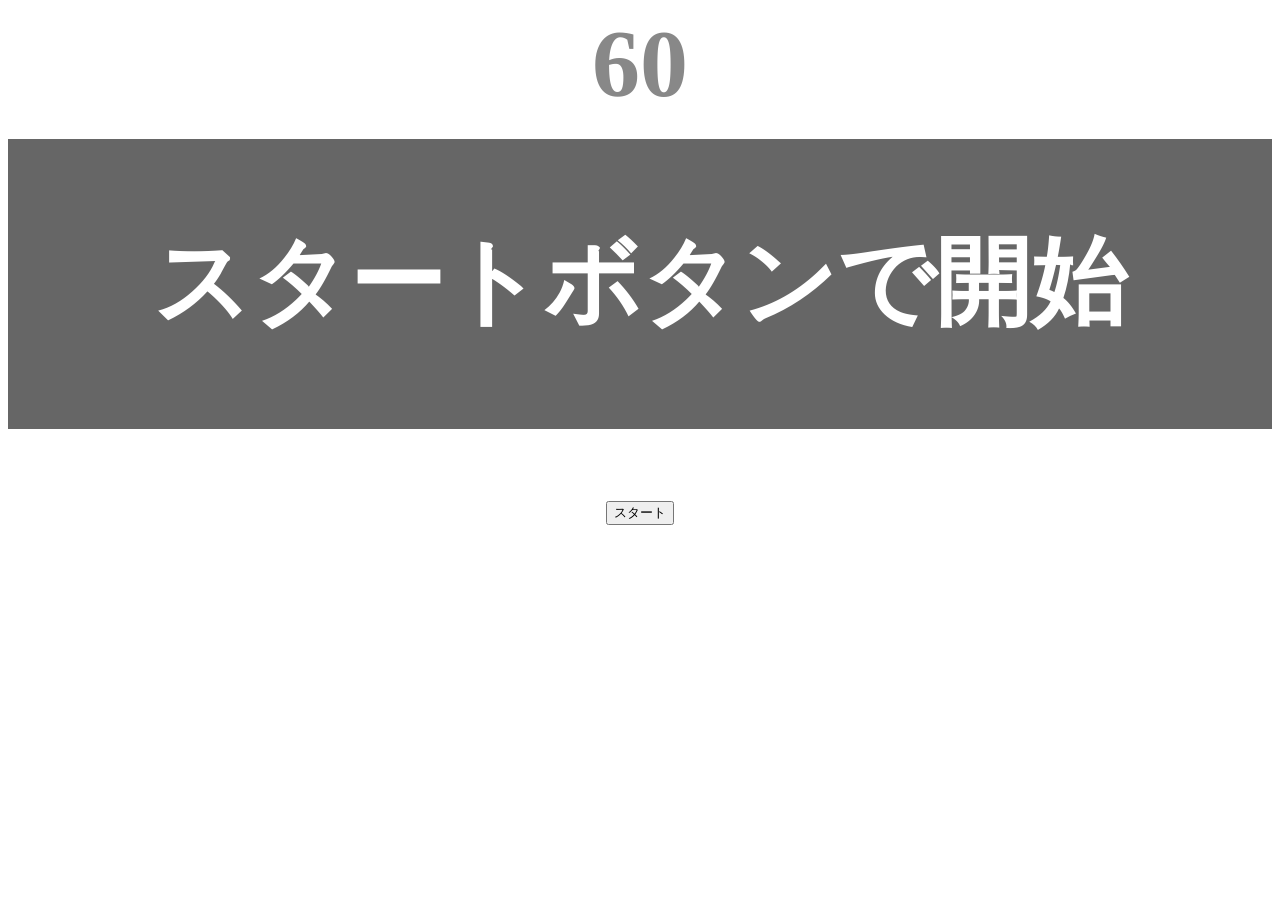
<file: kadai_tutorial_output/TYPING/index.html>
<!DOCTYPE html>
<html lang="ja">
  <head>
    <title>タイピングゲーム</title>
    <meta charset="UTF-8">
    <meta name="description" content="【JavaScript応用編】簡易的なタイピングゲームです。">
    <meta name="viewport" content="width=device-width, initial-scale=1.0">
    <link rel="stylesheet" href="style.css">
  </head>
  <body>
    <p id="count" class="count">60</p>
    <div id="wrap" class="wrap">
      <span id="typed" class="typed"></span><span id="untyped"></span>
    </div>
    <button id="start">スタート</button>
    <script type="text/javascript" src="main.js"></script>
  </body>
</html>
</file>
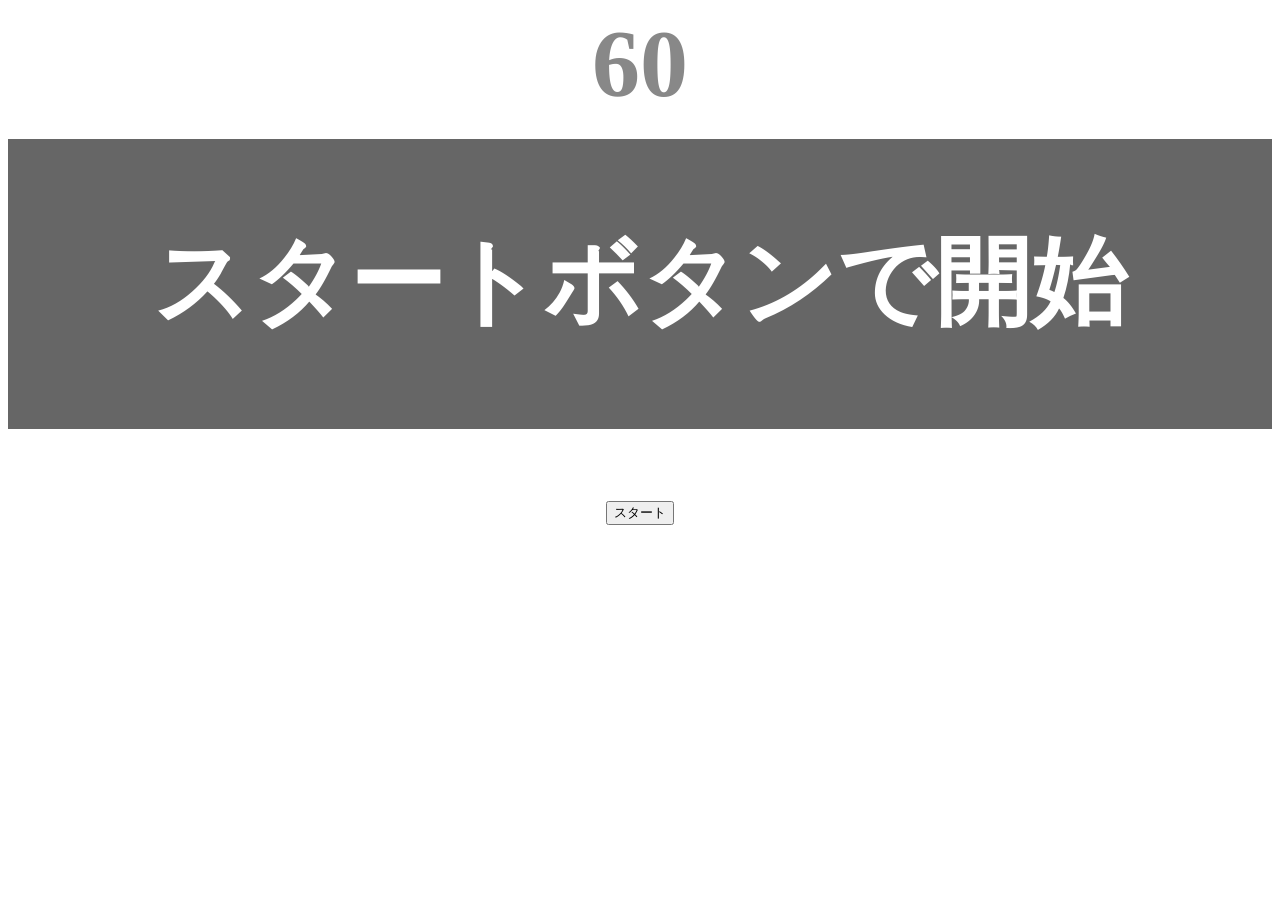
<file: kadai_001/TYPING/kadai_001/index.html>
<!DOCTYPE html>
<html lang="ja">
  <head>
    <title>タイピングゲーム_課題001</title>
    <meta charset="UTF-8">
    <meta name="description" content="【JavaScript応用編】簡易的なタイピングゲームです。">
    <meta name="viewport" content="width=device-width, initial-scale=1.0">
    <link rel="stylesheet" href="style.css">
  </head>
  <body>
    <p id="count" class="count">60</p>
    <div id="wrap" class="wrap">
      <span id="typed" class="typed"></span><span id="untyped"></span>
    </div>
    <button id="start">スタート</button>
    <p><span id="typecount" class="countUp" style="display:none">0</span></p>
    <script type="text/javascript" src="main.js"></script>
  </body>
</html>
</file>
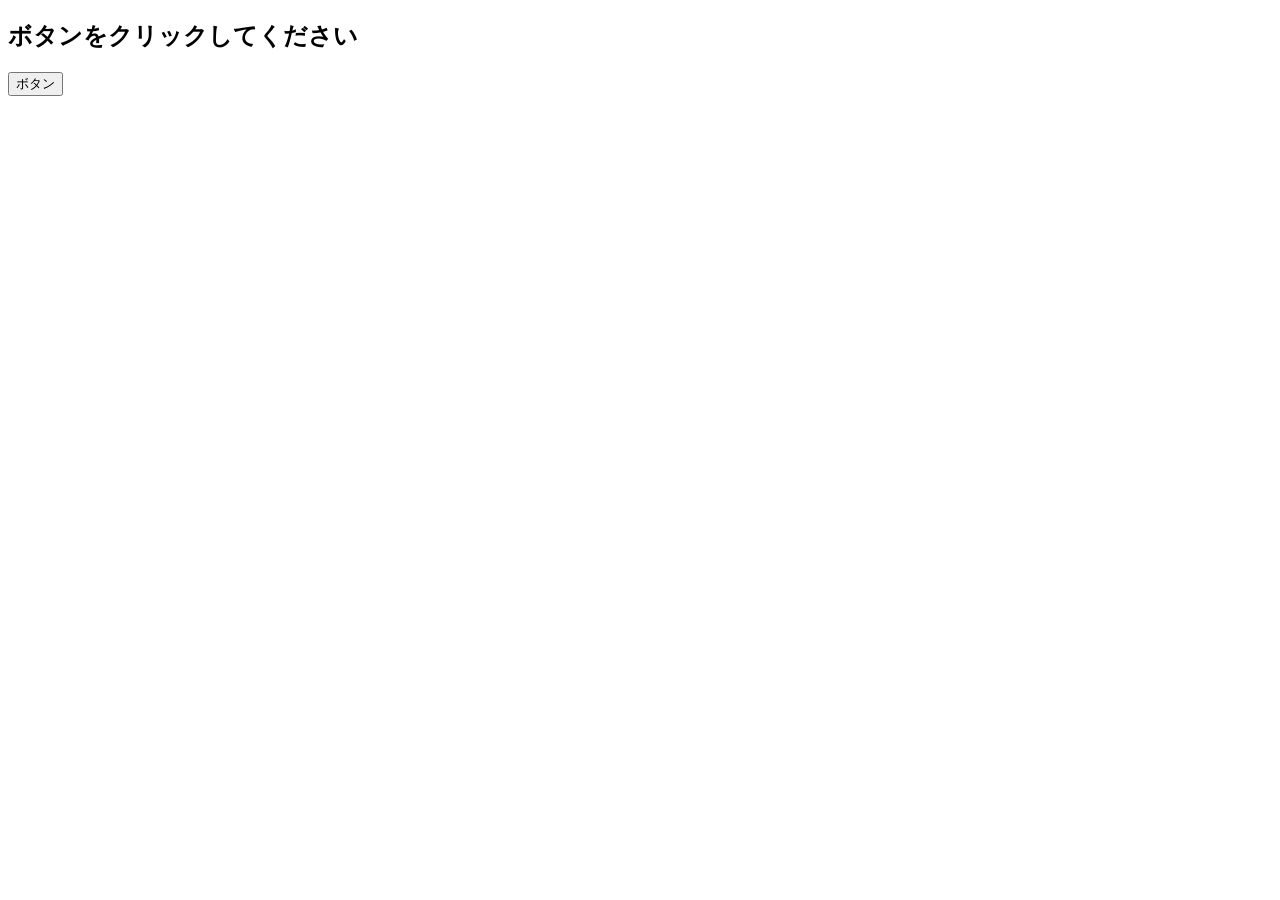
<file: kadai_020/event.html>
<!DOCTYPE html>
<html lang="ja">
<head>
  <title>JavaScriptの基礎を学ぼう_20章課題</title>                                 
  <meta charset="UTF-8">
</head>
<body>
    <h2 id="text">ボタンをクリックしてください</h2>
    <button id="btn">ボタン</button>
    <script src="event.js"></script>
</body>
</html>
</file>
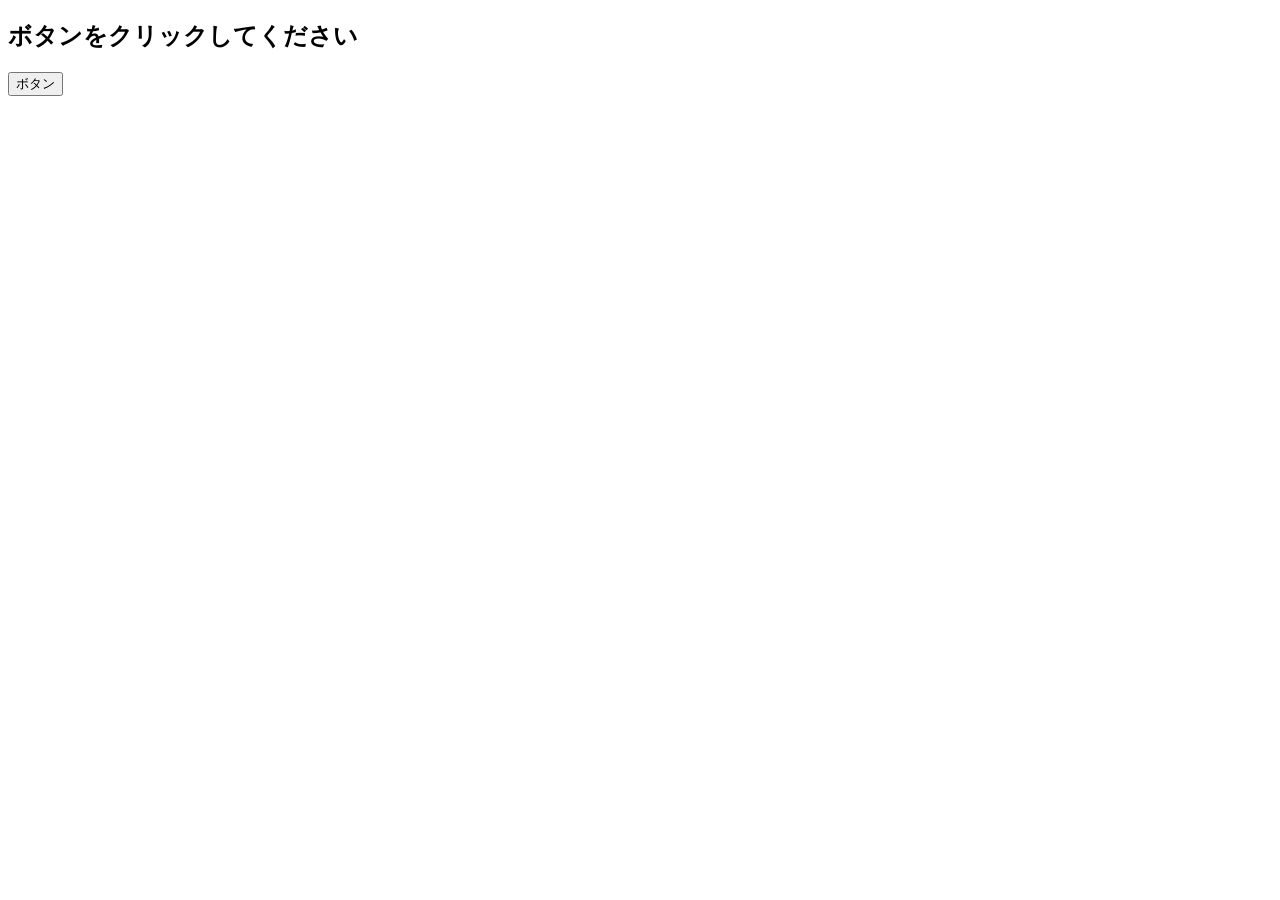
<file: kadai_021/event.html>
<!DOCTYPE html>
<html lang="ja">
<head>
  <title>JavaScriptの基礎を学ぼう_21章課題</title>                                 
  <meta charset="UTF-8">
</head>
<body>
    <h2 id="text">ボタンをクリックしてください</h2>
    <button id="btn">ボタン</button>
    <script src="event.js"></script>
</body>
</html>
</file>
<file: kadai_tutorial_output/TYPING/style.css>
/* タイピングゲーム全体 */
body {
  font-size: 6em;
  text-align: center;
}

/* ゲームの残り秒数が表示されるタイマーの領域 */
.count {
  margin: 0;
  font-weight: bold;
  color: #888;
}

/* テキストが表示される領域 */
.wrap {
  margin-top: 20px;
  padding: 80px 40px;
  background-color: #666;
  font-weight: bold;
  color: #fff;
}

/* 正しくタイプされた場合のテキスト */
.typed {
  color: lightgreen;
}

/* ミスタイプの場合の背景 */
.mistyped {
  background-color: red;
}
</file>
<file: kadai_001/TYPING/kadai_001/style.css>
/* タイピングゲーム全体 */
body {
  font-size: 6em;
  text-align: center;
}

/* ゲームの残り秒数が表示されるタイマーの領域 */
.count {
  margin: 0;
  font-weight: bold;
  color: #888;
}

/* 現在のタイプ数の装飾 */
.countUp {
  margin: 0;
  font-weight: bold;
  color: #888;
}

/* テキストが表示される領域 */
.wrap {
  margin-top: 20px;
  padding: 80px 40px;
  background-color: #666;
  font-weight: bold;
  color: #fff;
}

/* 正しくタイプされた場合のテキスト */
.typed {
  color: lightgreen;
}

/* ミスタイプの場合の背景 */
.mistyped {
  background-color: red;
}
</file>
